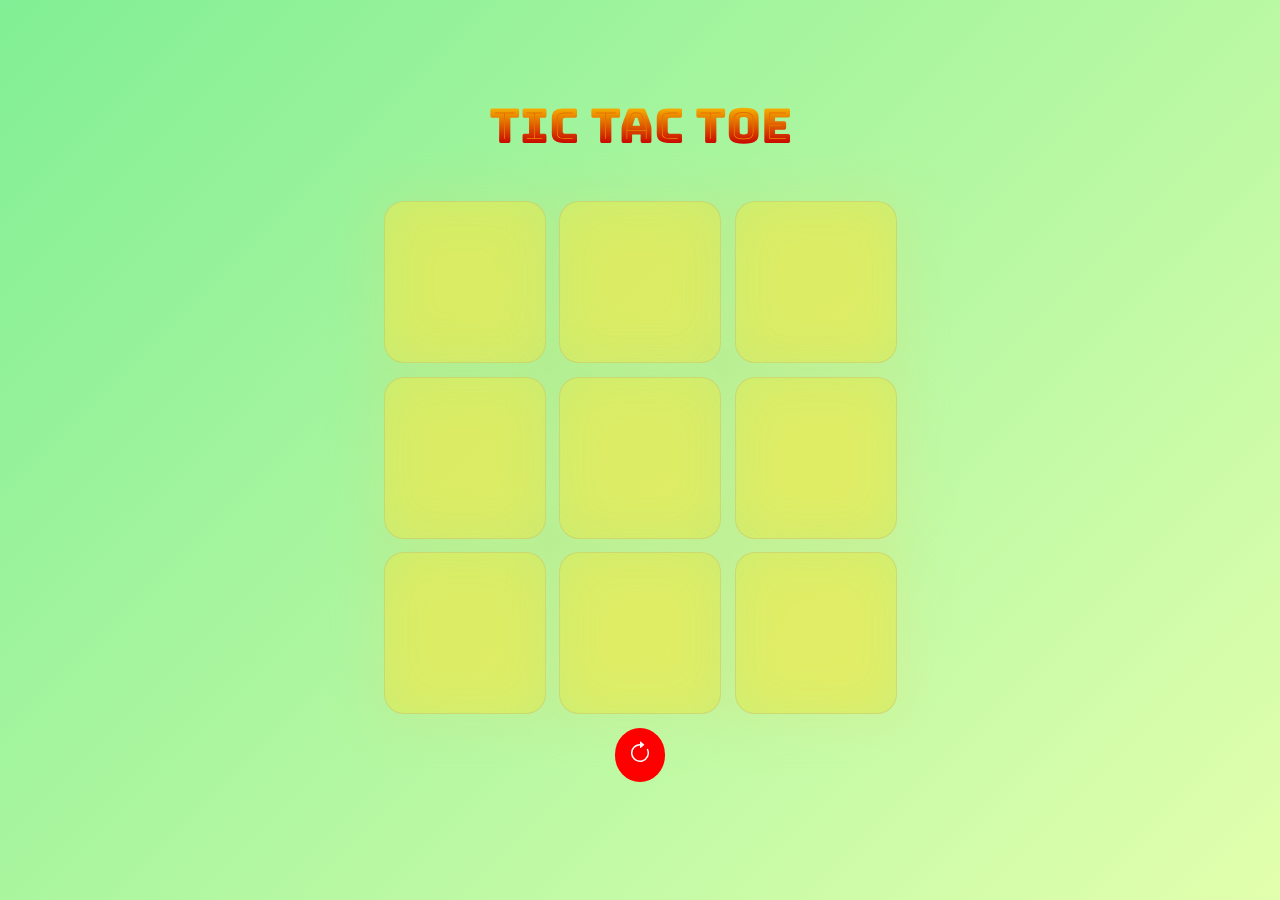
<file: tic-tac-toe/index.html>
<!DOCTYPE html>
<html lang="en">

<head>
    <meta charset="UTF-8">
    <meta name="viewport" content="width=device-width, initial-scale=1.0">
    <title>tic_tac_toe</title>
    <link rel="stylesheet" href="./style.css">
    </link>
    <script src="http://code.jquery.com/jquery-1.11.0.min.js"></script>
    <link rel="preconnect" href="https://fonts.googleapis.com">
<link rel="preconnect" href="https://fonts.gstatic.com" crossorigin>
<link href="https://fonts.googleapis.com/css2?family=Bungee+Spice&display=swap" rel="stylesheet">
</head>

<body>
    <div class="msg hide">
        <p id="winmsg"></p>

        </div>
    <h1 class="tic_tac_toe"> tic tac toe</h1>
    <div class="container">
        <div class="game">
            <button class="box" id="box"></button>
            <button class="box" id="box"></button>
            <button class="box" id="box"></button>
            <button class="box" id="box"></button>
            <button class="box" id="box"></button>
            <button class="box" id="box"></button>
            <button class="box" id="box"></button>
            <button class="box" id="box"></button>
            <button class="box" id="box"></button>
            <button id="reset"class="reset"> <svg xmlns="http://www.w3.org/2000/svg" width="24" height="24" fill="currentColor" class="bi bi-arrow-clockwise" viewBox="0 0 16 16">
                <path fill-rule="evenodd" d="M8 3a5 5 0 1 0 4.546 2.914.5.5 0 0 1 .908-.417A6 6 0 1 1 8 2z"/>
                <path d="M8 4.466V.534a.25.25 0 0 1 .41-.192l2.36 1.966c.12.1.12.284 0 .384L8.41 4.658A.25.25 0 0 1 8 4.466"/>
              </svg></button>

        </div>

    </div>
<script src="./script.js"></script>
</body>

</html>
</file>
<file: tic-tac-toe/style.css>
* {
    margin: 0;
    padding: 0;
}

body {

    height: 100vh;
    width: 100vw;
    /*
* Created with https://www.css-gradient.com
* Gradient link: https://www.css-gradient.com/?c1=81ef95&c2=e2ffad&gt=l&gd=dtl
*/
    background: #81EF95;
    background: linear-gradient(135deg, #81EF95, #E2FFAD);
    text-align: center;
    justify-content: center;
    align-content: center;
}
.tic_tac_toe{
    font-family: "Bungee Spice", sans-serif;
  font-weight: 400;
  font-style: normal;
  font-size: 48px;
  padding-bottom: 20px;
}

.container {
    height: 70vh;
    justify-content: center;
    align-content: center;
    display: flex;


}

.game {
    height: 70vmin;
    width: 60vmin;
    flex-wrap: wrap;
    display: flex;
    justify-content: center;
    align-content: center;
    gap: 1.5vmin;

}

.box {
    height: 18vmin;
    width: 18vmin;

    font-size: 32px;
    background-color: rgba(235, 232, 81, 0.753);
    border: none;
    border-radius: 20px;
    border: solid 1px rgba(25, 46, 207, 0.1);
    box-shadow: inset 0px 0px 50px 1px rgba(129, 248, 178, 0.2),
        0px 0px 50px 12px rgba(223, 221, 110, 0.2);
}
#winmsg{
    
    font-size: 8vh;
    color:peru;
    text-align: center;
}
.hide{
    display:none;
}
#reset {
    background-color: red;
    color: white;
    padding: 1em;
    border-radius: 100%;
    border: none;

}
.reset.active {
    background-color: red;
    color: white;
    padding: 1em;
    border-radius: 100%;
    border: none;
    animation: reset 1s ease-in 0s 1 normal none;


}

@keyframes reset {
	0% {
		opacity: 1;
		transform: rotate(0) scale(1);
	}

	100% {
		opacity: 0.3;
		transform: rotate(540deg) scale(100);
	}
}
#reset:active {
    background-color: green;

}

.box.active {

    /* background: #9bc4cb; */
    animation: ani 1s ease-in 0s 1 normal none;
}.box:active {
    /* background: #9bc4cb; */
    animation: ani 1s ease-in 0s 1 normal none;
}

@keyframes ani {
	0% {
		animation-timing-function: ease-in;
		opacity: 1;
		transform: scale(0.8);
        
	}

	38% {
        box-shadow: inset 0px 0px 50px 1px rgb(255, 255, 255,0.2),
        0px 0px 50px 5px rgba(136, 223, 110, 0.404);
		animation-timing-function: ease-out;
		opacity: 0.7;
		transform: scale(1.1);
	}

	55% {
		animation-timing-function: ease-in;
		transform: scale(0.8);
        opacity: 1;
	}

	72% {
		animation-timing-function: ease-out;
		transform: scale(1);
	}

	81% {
		animation-timing-function: ease-in;
		transform: scale(0.84);
	}

	89% {
		animation-timing-function: ease-out;
		transform: scale(1);
	}

	95% {
		animation-timing-function: ease-in;
		transform: scale(0.95);
	}

	100% {
		animation-timing-function: ease-out;
		transform: scale(1);
	}
}
</file>
